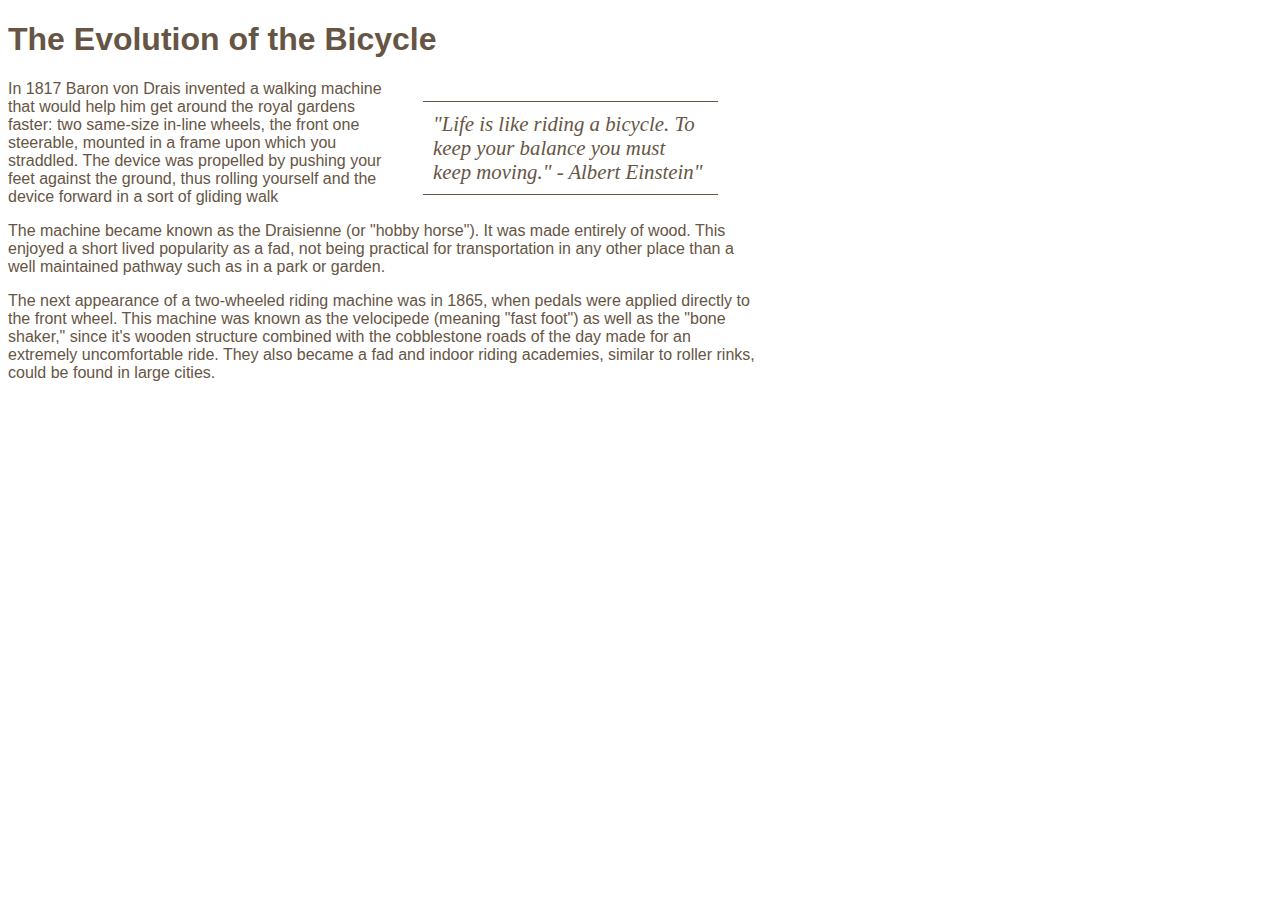
<file: demo html flot.html>
<!DOCTYPE html>
<html lang="en">
<head>
    <meta charset="UTF-8">
    <title>Float</title>
    <style type="text/css">
        body{
            width: 750px;
            font-family: Arial, Verdana,sans-serif;
            color: #665544;

        }
        blockquote{
            float: right;
            width: 275px;
            font-size: 130%;
            font-style: italic;
            font-family: Gabriola, Times, Serif;
            margin: 0px, 0px,10px,10px;
            padding: 10px;
            border-top:1px solid #665544;
            border-bottom: 1px solid #665544;

        }
    </style>
</head>
<body>
<h1> The Evolution of the Bicycle</h1>
<blockquote>
    "Life is like riding a bicycle. To keep your balance you must keep moving." - Albert Einstein"
</blockquote>
<p>
    In 1817 Baron von Drais invented a walking machine that would help him get around the royal gardens faster: two same-size in-line wheels, the front one steerable, mounted in a frame upon which you straddled. The device was propelled by pushing your feet against the ground, thus rolling yourself and the device forward in a sort of gliding walk
</p>
<p>
    The machine became known as the Draisienne (or "hobby horse").
    It was made entirely of wood. This enjoyed a short lived popularity as a fad, not being practical for transportation in any other place than a well maintained pathway such as in a park or garden.
</p>
<p>
    The next appearance of a two-wheeled riding machine was in 1865, when pedals were applied directly to the front wheel. This machine was known as the velocipede (meaning "fast foot") as well as the "bone shaker," since it's wooden structure combined with the cobblestone roads of the day made for an extremely uncomfortable ride. They also became a fad and indoor riding academies, similar to roller rinks, could be found in large cities.
</p>

</body>
</html>
</file>
